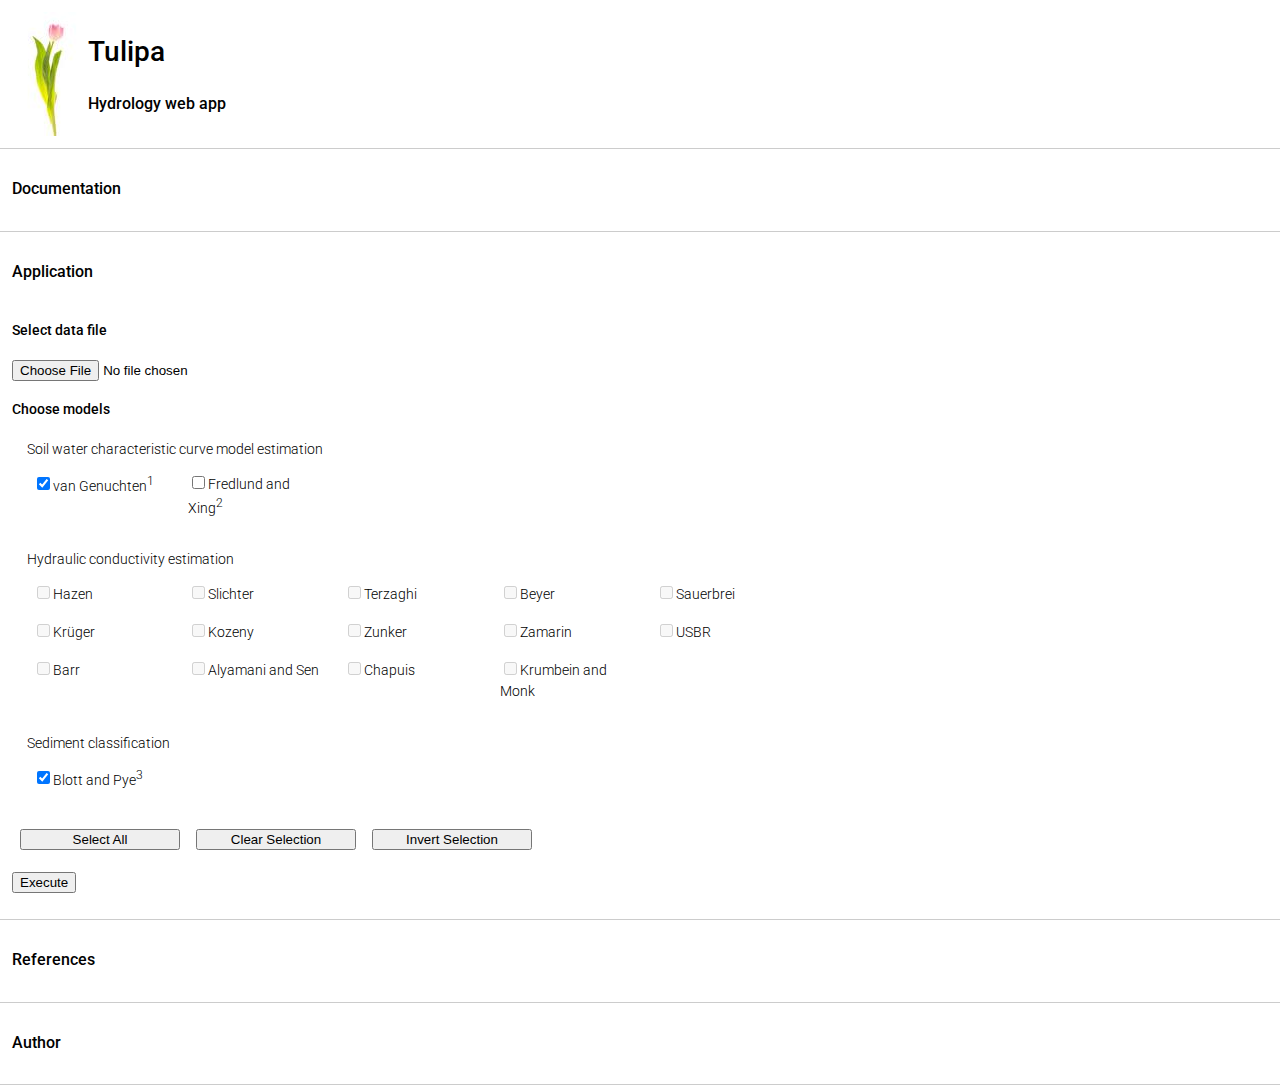
<file: html/index.html>
<!DOCTYPE html>
<html lang="en">
  <head>
    <meta charset="UTF-8">
    <meta name="description" content="Hydrology web app">
    <meta name="theme-color" content="#2F3BA2">
    <meta name="viewport" content="width=device-width,initial-scale=1.0,shrink-to-fit=no">
    <title>Tulipa</title>
    <link rel="manifest" href="manifest.json">
    <link rel="stylesheet" href="https://use.fontawesome.com/releases/v5.10.2/css/all.css" integrity="sha384-rtJEYb85SiYWgfpCr0jn174XgJTn4rptSOQsMroFBPQSGLdOC5IbubP6lJ35qoM9" crossorigin="anonymous">
    <link rel="stylesheet" href="https://fonts.googleapis.com/css?family=Roboto+Mono">
    <link rel="stylesheet" href="https://fonts.googleapis.com/css?family=Roboto:300,300i,400,500,600,700">
    <link rel="stylesheet" href="styles/main.css">
  </head>
  <body>
    <ul>
      <li class="head">
        <img src="images/logo.jpg" style="float: left;">
        <h1>Tulipa</h1>
        <h3>Hydrology web app</h3>
        <!-- <a href="https://github.com/finkler"><img width="149" height="149" src="https://github.blog/wp-content/uploads/2008/12/forkme_right_gray_6d6d6d.png?resize=149%2C149" class="attachment-full" alt="Fork me on GitHub" data-recalc-dims="1"></a> -->
      </li>
      <li>
        <h3 class="accordion">Documentation <i class="fas fa-caret-down middle"></i></h3>
        <div class="panel">
          <h4>Input file</h4>
          <a href="https://raw.githubusercontent.com/finkler/tulipa/master/examples/datafile.dat">Example file</a>
          <h4>Output file</h4>
        </div>
      </li>
      <li>
        <h3 class="accordion">Application <i class="fas fa-caret-down middle"></i></h3>
        <div class="panel">
          <form method="post" enctype="multipart/form-data" action="http://127.0.0.1:5000/execute">
            <p>
              <label for="data-file"><h4>Select data file</h4></label>
              <input id="data-file" name="data-file" type="file" required>
            </p>
            <h4>Choose models</h4>
            <p><fieldset>
              <legend>Soil water characteristic curve model estimation</legend>
              <label><input type="checkbox" name="model" value="vg" checked>van Genuchten<sup>1</sup></label>
              <label><input type="checkbox" name="model" value="fx">Fredlund and Xing<sup>2</sup></label>
            </fieldset></p>
            <p><fieldset disabled>
              <legend>Hydraulic conductivity estimation</legend>
              <label><input type="checkbox" name="model" value="0">Hazen</label>
              <label><input type="checkbox" name="model" value="1">Slichter</label>
              <label><input type="checkbox" name="model" value="2">Terzaghi</label>
              <label><input type="checkbox" name="model" value="3">Beyer</label>
              <label><input type="checkbox" name="model" value="4">Sauerbrei</label>
              <label><input type="checkbox" name="model" value="5">Krüger</label>
              <label><input type="checkbox" name="model" value="6">Kozeny</label>
              <label><input type="checkbox" name="model" value="7">Zunker</label>
              <label><input type="checkbox" name="model" value="8">Zamarin</label>
              <label><input type="checkbox" name="model" value="9">USBR</label>
              <label><input type="checkbox" name="model" value="10">Barr</label>
              <label><input type="checkbox" name="model" value="11">Alyamani and Sen</label>
              <label><input type="checkbox" name="model" value="12">Chapuis</label>
              <label><input type="checkbox" name="model" value="13">Krumbein and Monk</label>
            </fieldset></p>
            <p><fieldset>
              <legend>Sediment classification</legend>
              <label><input type="checkbox" name="model" value="bp" checked>Blott and Pye<sup>3</sup></label>
            </fieldset></p>
            <p class="flex-container"><button type="button" onclick="check('all');">Select All</button>
               <button type="button" onclick="check('none');">Clear Selection</button>
               <button type="button" onclick="check('invert')">Invert Selection</button></p>
            <p><button type="submit" class="btn"><i class="fas fa-cog"></i> Execute</button></p>
          </form>
        </div>
      </li>
      <li>
        <h3 class="accordion">References <i class="fas fa-caret-down middle"></i></h3>
        <div class="panel">
          <ol>
            <li>Van Genuchten, M.Th. (1980): A Closed-form Equation for Predicting the Hydraulic Conductivity of Unsaturated Soils.
              <span class="journal">Soil Science Society of America Journal</span>, 55(4): 892-898,
              <a href="https://doi.org/10.2136/sssaj1980.03615995004400050002x" target="_blank">doi:10.2136/sssaj1980.03615995004400050002x</a>
            </li>
            <li>Fredlund, D.G. and Xing, A. (1994): Equations for the soil-water characteristic curve.
              <span class="journal">Canadian Geotechnical Journal</span>, 31(4): 521-532,
              <a href="https://doi.org/10.1139/t94-061" target="_blank">doi:10.1139/t94-061</a>
            </li>
            <li>
              Blott, S.J. and Pye, K. (2012): Particle size scales and classification of sediment types based on particle size distributions: Review and recommended procedures.
              <span class="journal">Sedimentology</span>, 59(7): 2071-2096,
              <a href="https://doi.org/10.1111/j.1365-3091.2012.01335.x" target="_blank">doi:10.1111/j.1365-3091.2012.01335.x</a>
            </li>
          </ol>
        </div>
      </li>
      <li>
        <h3 class="accordion">Author <i class="fas fa-caret-down middle"></i></h3>
        <div class="panel">
          <p>
            &copy; 2019 Thomas Kreuzer
            <span class="social">
              <a href="https://github.com/finkler/tulipa.git" target="_blank"><i class="fab fa-github"></i></a>
              <a href="mailto:thomas.kreuzer@uni-wuerzburg.de?subject=Tulipa"><i class="fas fa-envelope"></i></a>
            </span>
          </p>
        </div>
      </li>
    </ul>
    <script src="scripts/main.js"></script>
  </body>
</html>
</file>
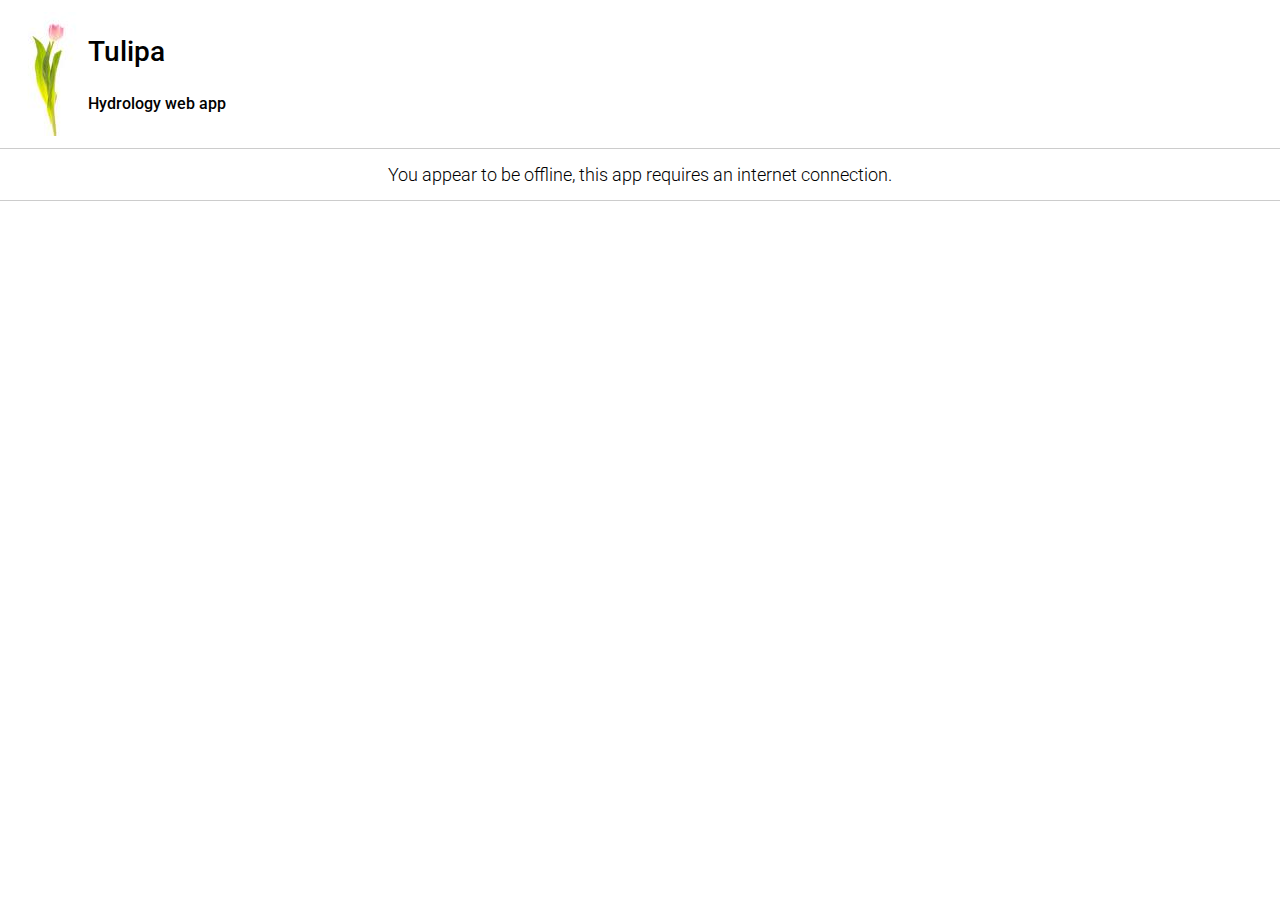
<file: html/offline.html>
<!DOCTYPE html>
<html lang="en">
  <head>
    <meta charset="UTF-8">
    <meta name="description" content="Hydrology web app">
    <meta name="theme-color" content="#FFFFFF">
    <meta name="viewport" content="width=device-width,initial-scale=1.0,shrink-to-fit=no">
    <title>Tulipa</title>
    <link rel="manifest" href="manifest.json">
    <link rel="stylesheet" href="https://use.fontawesome.com/releases/v5.10.2/css/all.css" integrity="sha384-rtJEYb85SiYWgfpCr0jn174XgJTn4rptSOQsMroFBPQSGLdOC5IbubP6lJ35qoM9" crossorigin="anonymous">
    <link rel="stylesheet" href="https://fonts.googleapis.com/css?family=Roboto+Mono">
    <link rel="stylesheet" href="https://fonts.googleapis.com/css?family=Roboto:300,300i,400,500,600,700">
    <link rel="stylesheet" href="styles/main.css">
  </head>
  <body>
    <ul>
      <li class="head">
        <img src="images/logo.jpg" style="float: left;">
        <h1>Tulipa</h1>
        <h3>Hydrology web app</h3>
        <!-- <a href="https://github.com/finkler"><img width="149" height="149" src="https://github.blog/wp-content/uploads/2008/12/forkme_right_gray_6d6d6d.png?resize=149%2C149" class="attachment-full" alt="Fork me on GitHub" data-recalc-dims="1"></a> -->
      </li>
      <li class="message">
        You appear to be offline, this app requires an internet connection.
      </li>
    </ul>
  </body>
</html>
</file>
<file: html/styles/main.css>
* {
  box-sizing: border-box;
}

body {
  margin: 0;
  padding: 0;
  font-family: 'Roboto', sans-serif;
  font-size: 14px;
  font-weight: 300;
  line-height: 1.5;
}

th {
  font-weight: 500;
}
th, td {
  padding: 0 12px;
}

h1, h3, h4 {
  font-weight: 500;
}
ul {
  list-style-type: none;
  padding: 0;
  margin: 0;
}
ul > li {
  display: block;
  border-bottom: 1px solid #ccc;
  padding: 12px;
  overflow: auto;
}
ol > li {
  word-wrap: break-word;
}
li.head {
  background-color: #fff;
}

fieldset {
  display: flex;
  flex-flow: row wrap;
  justify-content: flex-start;
  max-width: 800px;
  border: none;
}
fieldset > label {
  padding: 8px;
  flex: 0 1 20%;
  min-width: 154px;
}

.accordion {
  cursor: pointer;
}

.drop-shadow {
  box-shadow: 0 4px 8px rgba(0, 0, 0, 0.28);
}

.full-site-width {
  max-width: 1400px;
  margin: 0 auto;
}

.journal {
  font-style: italic;
}

.message {
  font-size: large;
  text-align: center;
}

.middle {
  vertical-align: middle;
  margin-left: 4px;
}

.panel {
  overflow: hidden;
  max-height: 0;
  transition: max-height 0.2s ease-out;
}

.social {
  margin-left: 8px;
  font-size: 22px;
}


.flex-container {
  display: flex;
  flex-flow: row wrap;
  justify-content: flex-start;
  max-width: 800px;
}
.flex-container > button {
  margin: 8px;
  flex: 0 1 20%;
  min-width: 154px;
}
</file>
